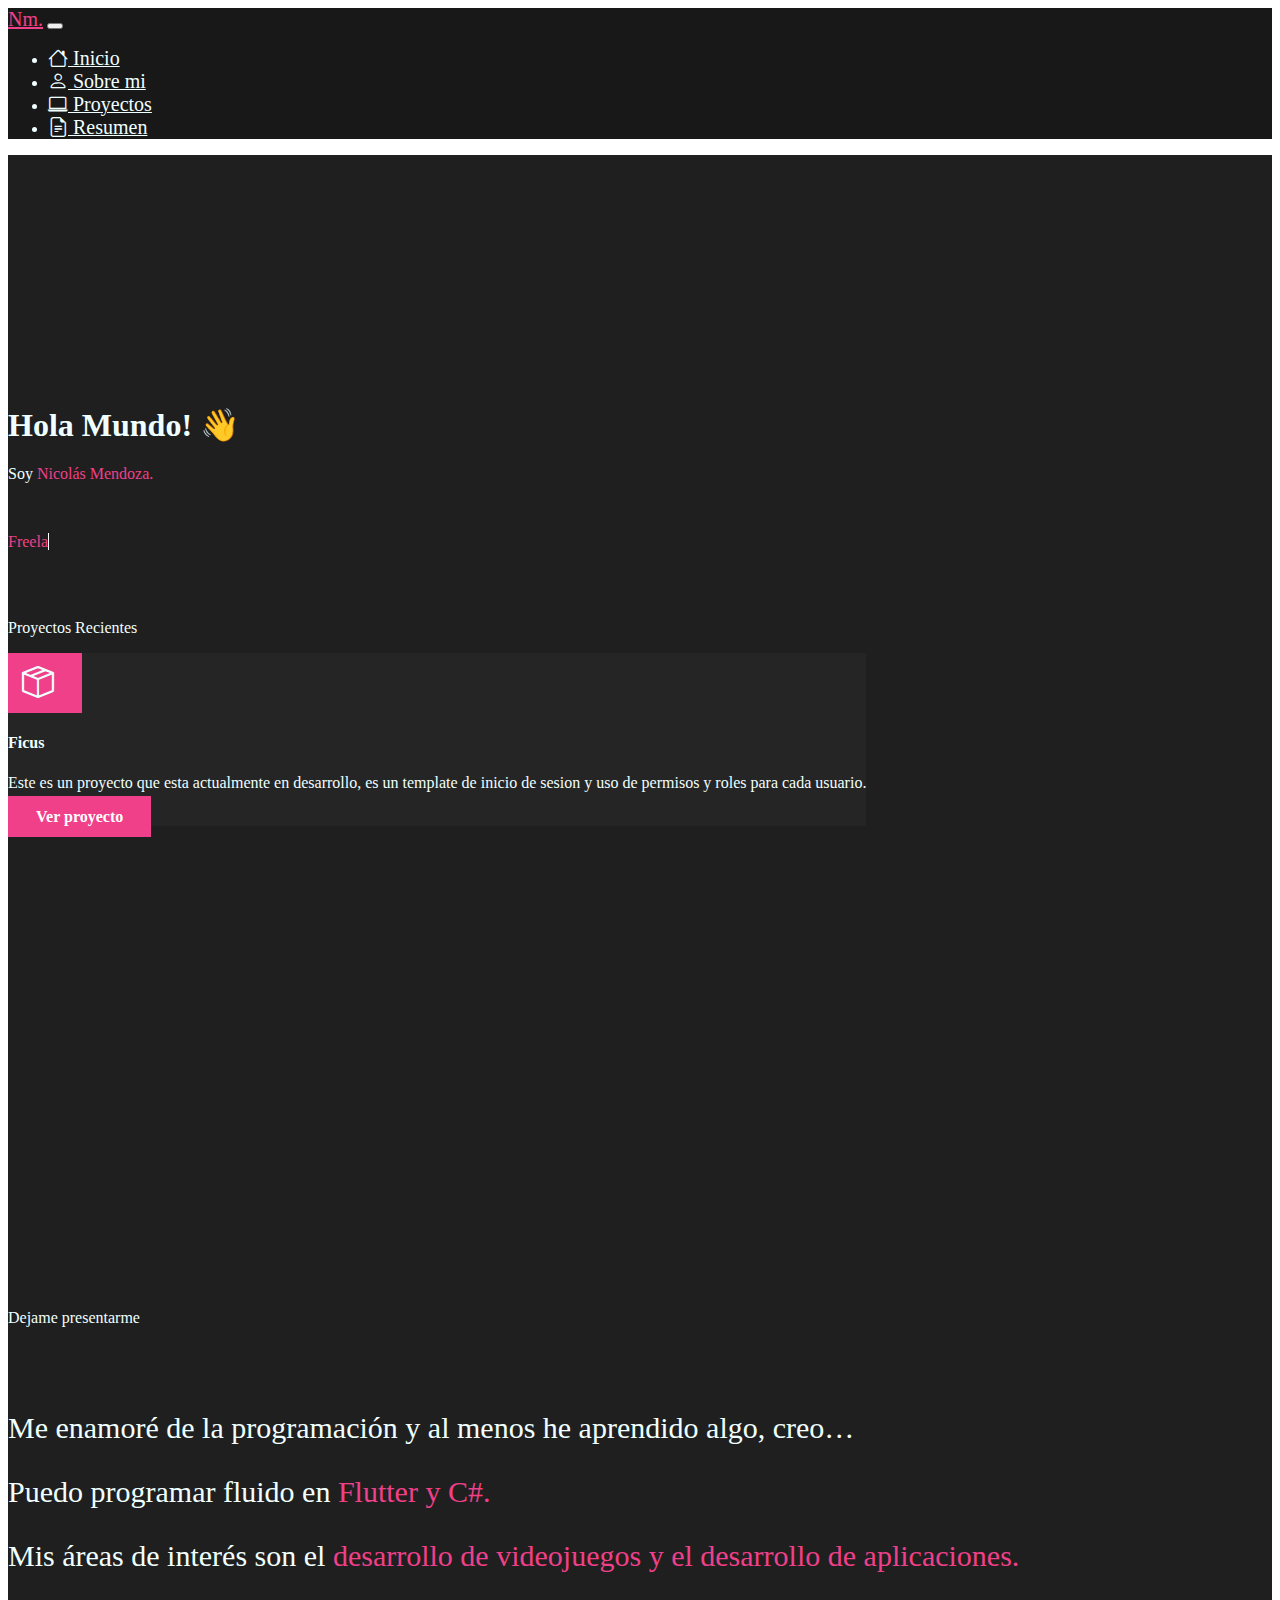
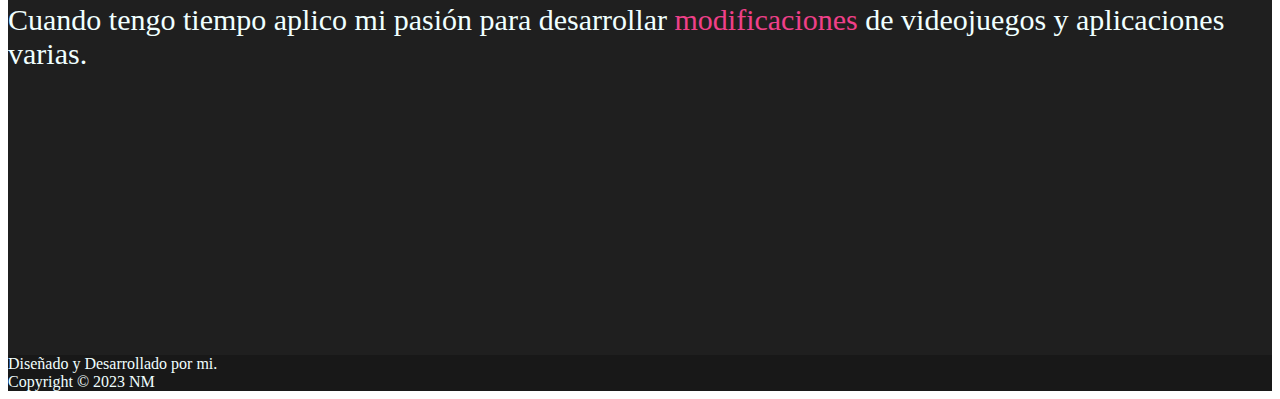
<file: index.html>
<!DOCTYPE html>
<html lang="en">
<head>
    <meta charset="UTF-8">
    <meta name="viewport" content="width=device-width, initial-scale=1.0">
    <link rel="stylesheet" href="style.css">
    <link href="https://cdn.jsdelivr.net/npm/bootstrap@5.3.1/dist/css/bootstrap.min.css" rel="stylesheet" integrity="sha384-4bw+/aepP/YC94hEpVNVgiZdgIC5+VKNBQNGCHeKRQN+PtmoHDEXuppvnDJzQIu9" crossorigin="anonymous">
    <link rel="stylesheet" href="https://cdn.jsdelivr.net/npm/bootstrap-icons@1.10.5/font/bootstrap-icons.css">
    <script src="//code.jquery.com/jquery-1.11.1.min.js"></script>
    <title>Mendoza | Portafolio</title>
</head>
<body data-bs-spy="scroll" data-bs-target=".navbar">
    <nav class="navbar navbar-expand-lg navbar-dark nav-bg sticky-top">
        <div class="container-fluid">
          <a class="navbar-brand fw-bold px-lg-5" href="#" style="color: #ef4089; font-size: 20px;">Nm.</a>
          <button class="navbar-toggler" type="button" data-bs-toggle="collapse" data-bs-target="#navbarSupportedContent" aria-controls="navbarSupportedContent" aria-expanded="false" aria-label="Toggle navigation">
            <span class="navbar-toggler-icon"></span>
          </button>
          <div class="collapse navbar-collapse" id="navbarSupportedContent">
            <ul class="navbar-nav ms-auto mb-2 mb-lg-0">
              <li class="nav-item">
                <a class="nav-link active" aria-current="page" href="#home"><span class="fsize-20"><i class="bi bi-house"></i> Inicio</span></a>
              </li>
              <li class="nav-item">
                <a class="nav-link active" href="#about"><span class="fsize-20"><i class="bi bi-person"></i> Sobre mi</span></a>
              </li>
              <li class="nav-item">
                <a class="nav-link active" href="/project.html" ><span class="fsize-20" ><i class="bi bi-laptop"></i> Proyectos</span></a>
              </li>
              <li class="nav-item">
                <a class="nav-link active" href="/Curriculum NicolasMendoza.pdf" rel="noopener noreferrer" target="_blank"><span class="fsize-20"><i class="bi bi-file-earmark-text"></i> Resumen</span></a>
              </li>
            </ul>
          </div>
        </div>
      </nav>
    
      <div id="content-wrapper" class="content-bg">
        <section id="home" class="full-height">
            <div class="container">
              <div class="row">
                <div class="col-lg-6">
                    <h1 class="display-5">Hola Mundo! 👋</h1>
                    <p class="display-5" >Soy <span class="text-brand fw-bold">Nicolás Mendoza.</span></p>
                    <br>
                    <p class="display-5 typewriter">
                      <a style="text-decoration: none; color: #ef4089;" href="" class="typewrite" data-period="2000" data-type='[ "Freelancer.", "Software Developer." ]'>
                        <span class="wrap"></span>
                      </a></p>
                      <br><br>
                </div>
                <div class="col-lg-6">
                  <p class="display-6 textwhite">Proyectos Recientes</p>
                  <div class="container bg-base rounded-4 shadow-effect p-4">
                    <div class="iconbox rounded-4">
                      <i class="bi bi-box-seam"></i>
                    </div>
                    <h4 class="mt-4 mb-2">Ficus</h4>
                    <p class="mt-2 mb-4">Este es un proyecto que esta actualmente en desarrollo, es un template de inicio de sesion y uso de permisos y roles para cada usuario.</p>
                    <a href="https://github.com/itsLithium/laravel-ficus"  rel="noopener noreferrer" target="_blank"  class="btn-custom btn-custom-brand me-3 rounded-4 text-decoration">Ver proyecto</a>
                  </div>
                </div>
              </div>
            </div>
        </section>

        <section id="about" class="full-height px-lg-5">
          <div class="row">
            <div class="col-lg-12">
              <span class="display-4 ">Dejame presentarme</span>
              <br><br><br><br>
              <p class="about-text">Me enamoré de la programación y al menos he aprendido algo, creo…</p>
              <p class="about-text">Puedo programar fluido en <span class="text-brand">Flutter y C#.</span></p>
              <p class="about-text">Mis áreas de interés son el <span class="text-brand">desarrollo de videojuegos y el desarrollo de aplicaciones.</span></p>
              <p class="about-text">Cuando tengo tiempo aplico mi pasión para desarrollar <span class="text-brand">modificaciones</span> de videojuegos y aplicaciones varias.</p>
            </div>
            <div class="col-lg-2">
              
            </div>
          </div>

        </section>
        <footer class="footer-bg">
          <div class="container ">
            <div class="row gy-4 justify-content-between">
              <div class="col-auto mb-0"><span>Diseñado y Desarrollado por mi.</span></div>
              <div class="col-auto "><span>Copyright © 2023 NM</span></div>   
            </div>
          </div>
        </footer>
      </div>

    <script src="bootstrap/js/typewriter.js"></script>
    <script src="https://cdn.jsdelivr.net/npm/bootstrap@5.3.1/dist/js/bootstrap.bundle.min.js" integrity="sha384-HwwvtgBNo3bZJJLYd8oVXjrBZt8cqVSpeBNS5n7C8IVInixGAoxmnlMuBnhbgrkm" crossorigin="anonymous"></script>
    <script src="https://cdn.jsdelivr.net/npm/@popperjs/core@2.11.8/dist/umd/popper.min.js" integrity="sha384-I7E8VVD/ismYTF4hNIPjVp/Zjvgyol6VFvRkX/vR+Vc4jQkC+hVqc2pM8ODewa9r" crossorigin="anonymous"></script>
    <script src="https://cdn.jsdelivr.net/npm/bootstrap@5.3.1/dist/js/bootstrap.min.js" integrity="sha384-Rx+T1VzGupg4BHQYs2gCW9It+akI2MM/mndMCy36UVfodzcJcF0GGLxZIzObiEfa" crossorigin="anonymous"></script>
</body>
</html>
</file>
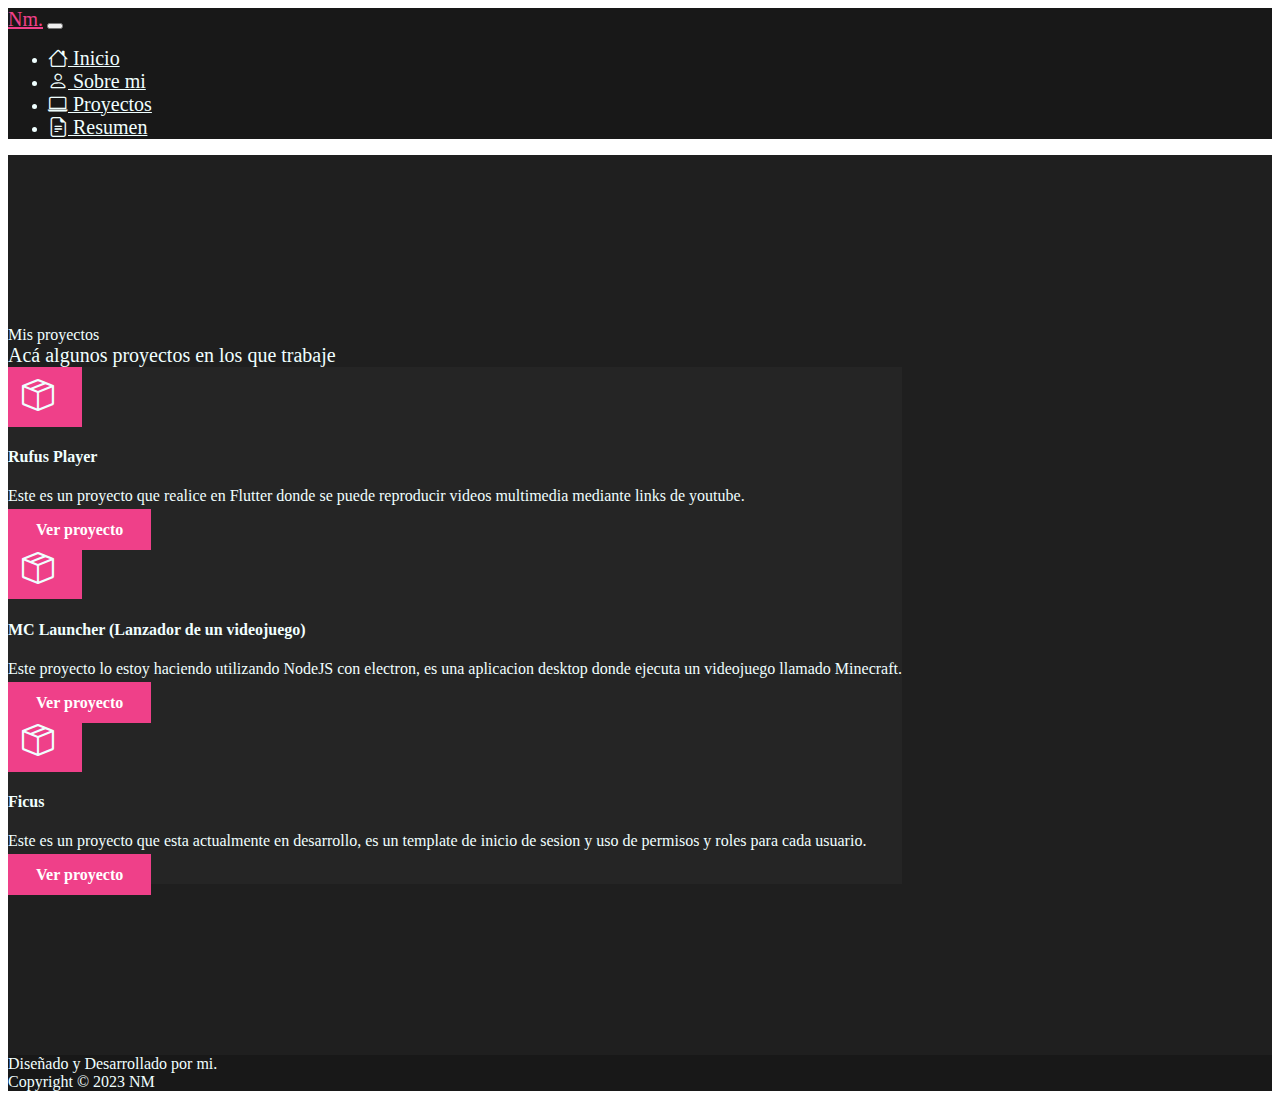
<file: project.html>
<!DOCTYPE html>
<html lang="en">
<head>
    <meta charset="UTF-8">
    <meta name="viewport" content="width=device-width, initial-scale=1.0">
    <link rel="stylesheet" href="style.css">
    <link href="https://cdn.jsdelivr.net/npm/bootstrap@5.3.1/dist/css/bootstrap.min.css" rel="stylesheet" integrity="sha384-4bw+/aepP/YC94hEpVNVgiZdgIC5+VKNBQNGCHeKRQN+PtmoHDEXuppvnDJzQIu9" crossorigin="anonymous">
    <link rel="stylesheet" href="https://cdn.jsdelivr.net/npm/bootstrap-icons@1.10.5/font/bootstrap-icons.css">
    <script src="//code.jquery.com/jquery-1.11.1.min.js"></script>
    <title>Mendoza | Portafolio</title>
</head>
<body data-bs-spy="scroll" data-bs-target=".navbar">
    <nav class="navbar navbar-expand-lg navbar-dark nav-bg sticky-top">
        <div class="container-fluid">
          <a class="navbar-brand fw-bold px-lg-5" href="#" style="color: #ef4089; font-size: 20px;">Nm.</a>
          <button class="navbar-toggler" type="button" data-bs-toggle="collapse" data-bs-target="#navbarSupportedContent" aria-controls="navbarSupportedContent" aria-expanded="false" aria-label="Toggle navigation">
            <span class="navbar-toggler-icon"></span>
          </button>
          <div class="collapse navbar-collapse" id="navbarSupportedContent">
            <ul class="navbar-nav ms-auto mb-2 mb-lg-0">
              <li class="nav-item">
                <a class="nav-link active" aria-current="page" href="/index.html#home"><span class="fsize-20"><i class="bi bi-house"></i> Inicio</span></a>
              </li>
              <li class="nav-item">
                <a class="nav-link active" href="/index.html#about"><span class="fsize-20"><i class="bi bi-person"></i> Sobre mi</span></a>
              </li>
              <li class="nav-item">
                <a class="nav-link active" href="#"><span class="fsize-20"><i class="bi bi-laptop"></i> Proyectos</span></a>
              </li>
              <li class="nav-item">
                <a class="nav-link active" href="/Curriculum NicolasMendoza.pdf" rel="noopener noreferrer" target="_blank"><span class="fsize-20"><i class="bi bi-file-earmark-text"></i> Resumen</span></a>
              </li>
            </ul>
          </div>
        </div>
      </nav>
    
      <div id="content-wrapper" class="content-bg">
        <section id="project" class="full-height">
            <div class="container">
                <div class="col text-center">
                    <div class="row mb-4"><span class="display-4">Mis proyectos</span></div>
                    <div class="row mb-4"><span class="fsize-20">Acá algunos proyectos en los que trabaje</span></div>
                    <div class="row mb-4">
                        <div class="col-lg-4">
                            <div class="container bg-base rounded-4 shadow-effect p-4">
                                <div class="iconbox rounded-4">
                                  <i class="bi bi-box-seam"></i>
                                </div>
                                <h4 class="mt-4 mb-2">Rufus Player</h4>
                                <p class="mt-2 mb-4">Este es un proyecto que realice en Flutter donde se puede reproducir videos multimedia mediante links de youtube.</p>
                                <a rel="noopener noreferrer" target="_blank" href="https://github.com/itsLithium/rufus-player" class="btn-custom btn-custom-brand me-3 rounded-4 text-decoration">Ver proyecto</a>
                            </div>
                        </div>
                        <div class="col-lg-4">
                            <div class="container bg-base rounded-4 shadow-effect p-4">
                                <div class="iconbox rounded-4">
                                  <i class="bi bi-box-seam"></i>
                                </div>
                                <h4 class="mt-4 mb-2">MC Launcher (Lanzador de un videojuego)</h4>
                                <p class="mt-2 mb-4">Este proyecto lo estoy haciendo utilizando NodeJS con electron, es una aplicacion desktop donde ejecuta un videojuego llamado Minecraft.</p>
                                <a rel="noopener noreferrer" target="_blank"  href="https://github.com/itsLithium/bones-launcher" class="btn-custom btn-custom-brand me-3 rounded-4 text-decoration">Ver proyecto</a>
                            </div>
                        </div>
                        <div class="col-lg-4">
                            <div class="container bg-base rounded-4 shadow-effect p-4">
                                <div class="iconbox rounded-4">
                                  <i class="bi bi-box-seam"></i>
                                </div>
                                <h4 class="mt-4 mb-2">Ficus</h4>
                                <p class="mt-2 mb-4">Este es un proyecto que esta actualmente en desarrollo, es un template de inicio de sesion y uso de permisos y roles para cada usuario.</p>
                                <a rel="noopener noreferrer" target="_blank"  href="https://github.com/itsLithium/laravel-ficus" class="btn-custom btn-custom-brand me-3 rounded-4 text-decoration">Ver proyecto</a>
                            </div>
                        </div>
                    </div>
                </div>  
            </div>
        </section>

        <footer class="footer-bg">
          <div class="container ">
            <div class="row gy-4 justify-content-between">
              <div class="col-auto mb-0"><span>Diseñado y Desarrollado por mi.</span></div>
              <div class="col-auto "><span>Copyright © 2023 NM</span></div>   
            </div>
          </div>
        </footer>
      </div>

    <script src="bootstrap/js/typewriter.js"></script>
    <script src="https://cdn.jsdelivr.net/npm/bootstrap@5.3.1/dist/js/bootstrap.bundle.min.js" integrity="sha384-HwwvtgBNo3bZJJLYd8oVXjrBZt8cqVSpeBNS5n7C8IVInixGAoxmnlMuBnhbgrkm" crossorigin="anonymous"></script>
    <script src="https://cdn.jsdelivr.net/npm/@popperjs/core@2.11.8/dist/umd/popper.min.js" integrity="sha384-I7E8VVD/ismYTF4hNIPjVp/Zjvgyol6VFvRkX/vR+Vc4jQkC+hVqc2pM8ODewa9r" crossorigin="anonymous"></script>
    <script src="https://cdn.jsdelivr.net/npm/bootstrap@5.3.1/dist/js/bootstrap.min.js" integrity="sha384-Rx+T1VzGupg4BHQYs2gCW9It+akI2MM/mndMCy36UVfodzcJcF0GGLxZIzObiEfa" crossorigin="anonymous"></script>
</body>
</html>
</file>
<file: style.css>
* {
    color: azure;
}

.full-height{
    min-height: 100vh;
    height: 100%;
    display: flex;
    align-items: center;
}

.nav-bg {
    background-color: #181818;
}

.content-bg {
    background-color: #1f1f1f;
}

.text-brand{
    color: #ef4089;
}

.textwhite{
    color: azure;
}

.about-text{
    font-size: 30px;
}

.bg-base{
    background-color: #252525;
}

.shadow-effect {
    transition: all 0.5s;
}

.shadow-effect:hover{
    box-shadow: -6px 6px 0 0 #ef4089;
}

.iconbox{
    width: 60px;
    height: 60px;
    display: flex;
    align-items: center;
    padding-left: 14px;
    font-size: 32px;
    background-color: #ef4089;
    color: #252525;
}

.btn-custom {
    padding: 12px 28px;
    font-weight: 700;
    text-decoration: none;
}

.btn-custom-brand {
    background-color: #ef4089;
    border-color: #ef4089;
    color: #fff;
}

.btn-custom-brand:hover,
.btn-custom-brand:focus{
    background-color: #bd4485;
    color: #252525;
    border-color: #bd4485;
}

.navbar .nav-item .navlink.active{
    background-color:#ef4089;
}

.fsize-20{
    font-size: 20px;
}

.footer-bg {
    background-color: #181818;
}

@keyframes blink-caret {
    from, to { border-color: transparent }
    50% { border-color: #ef4089; }
  }


  .wrap {
    animation-name: blink-caret; 
    animation-duration: 1s; 
    animation-iteration-count: infinite;
  }
</file>
